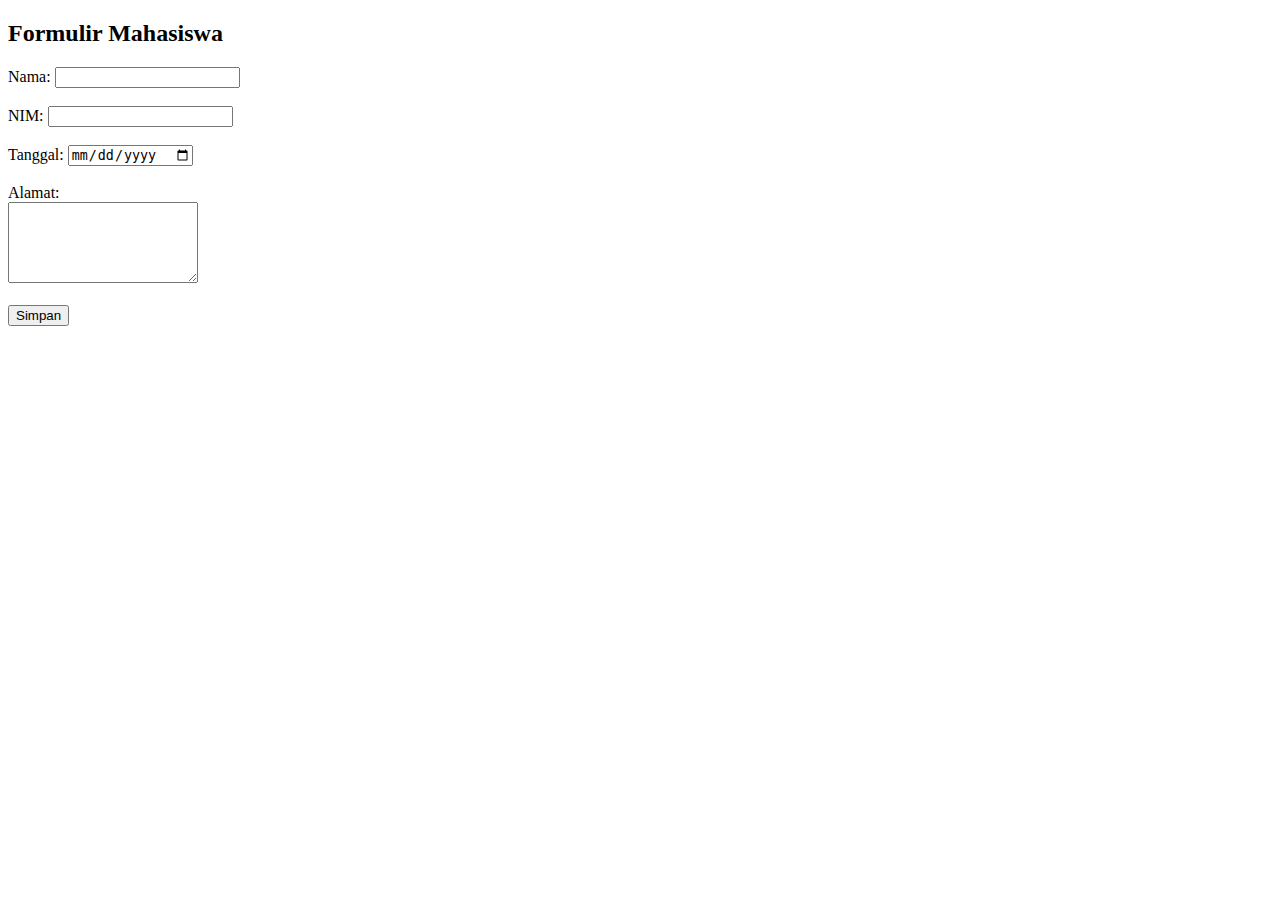
<file: M1K1/index.html>
<!DOCTYPE html>
<html lang="en">
<head>
    <meta charset="UTF-8">
    <meta name="viewport" content="width=device-width, initial-scale=1.0">
    <title>Formulir Mahasiswa</title>
</head>
<body>
    <h2>Formulir Mahasiswa</h2>
    <form action="#" method="POST">
        <label for="nama">Nama:</label>
        <input type="text" id="nama" name="nama" required><br><br>
        
        <label for="nim">NIM:</label>
        <input type="number" id="nim" name="nim" required><br><br>
        
        <label for="tanggal">Tanggal:</label>
        <input type="date" id="tanggal" name="tanggal" required><br><br>
        
        <label for="alamat">Alamat:</label><br>
        <textarea id="alamat" name="alamat" cols="21" rows="5" required></textarea><br><br>
        
        <input type="submit" value="Simpan">
    </form>
</body>
</html>
</file>
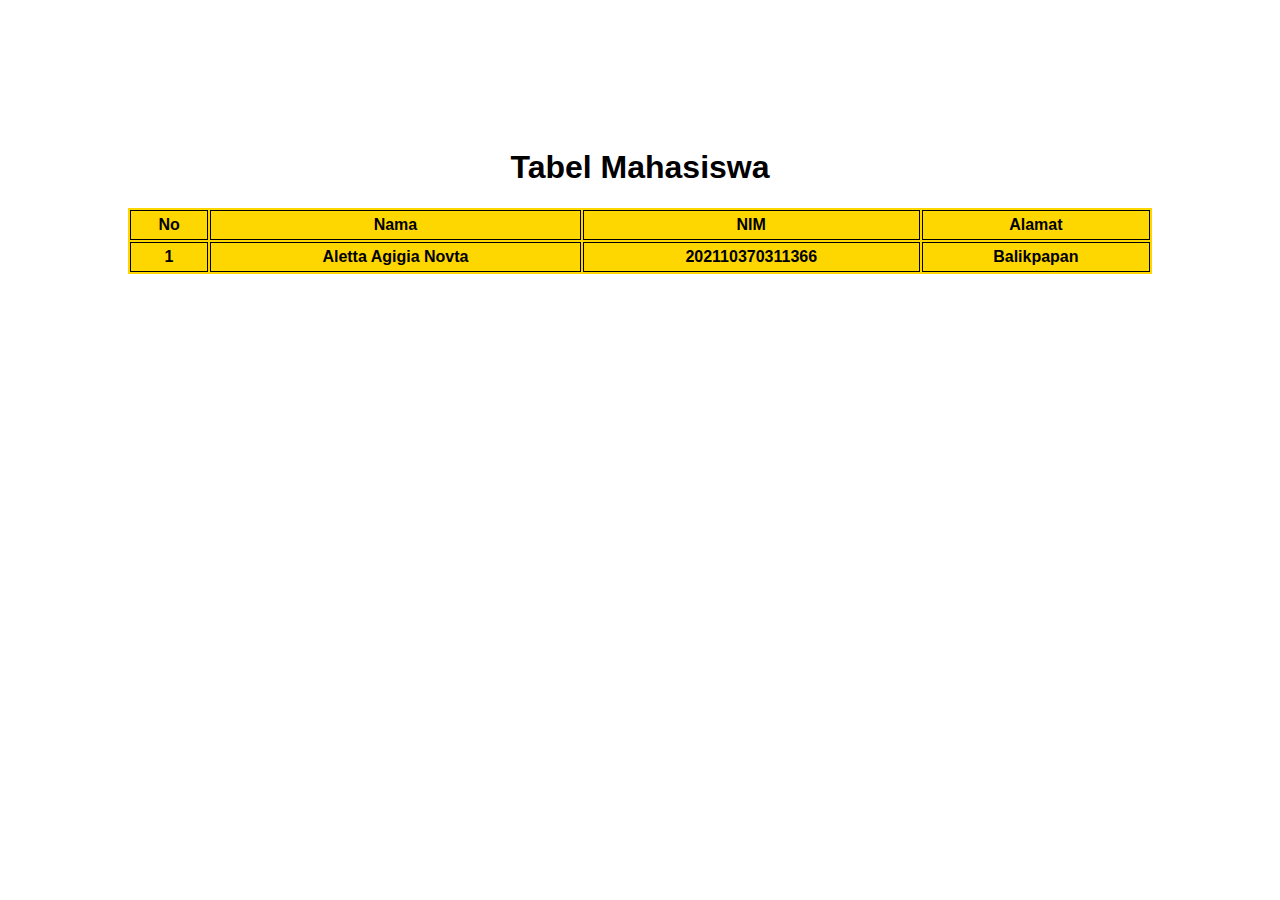
<file: M1K2/index.html>
<!DOCTYPE html>
<html lang="en">
<head>
    <meta charset="UTF-8">
    <meta name="viewport" content="width=device-width, initial-scale=1.0">
    <title>Tabel Mahasiswa</title>
    <link rel="stylesheet" href="style.css">

</head>
<body>
    <h1>Tabel Mahasiswa</h1>
    <table class="mahasiswa-table">
        <thead>
            <tr>
                <th>No</th>
                <th>Nama</th>
                <th>NIM</th>
                <th>Alamat</th>
            </tr>
        </thead>

        <tbody>
            <tr>
                <td>1</td>
                <td>Aletta Agigia Novta</td>
                <td>202110370311366</td>
                <td>Balikpapan</td>
            </tr>
        </tbody>
        
    </table>
</body>
</html>
</file>
<file: M1K2/style.css>
body {
    font-family: Arial, sans-serif;
    background-color: #fff;
    color: #000; /* warna teks*/
    justify-content: center;
    padding: 120px ;
    font-weight: bold;
  
}

h1 {
    text-align: center;
}

.mahasiswa-table {
    width: 100%;
    border-collapse:separate;
    background-color: #FFD700;

}

.mahasiswa-table th,
.mahasiswa-table td {
    border: 1px solid #000; /* border 1px solid */
    padding: 5px;
    text-align: center;
}
.mahasiswa-table th {
    background-color: #FFD700;
}
</file>
